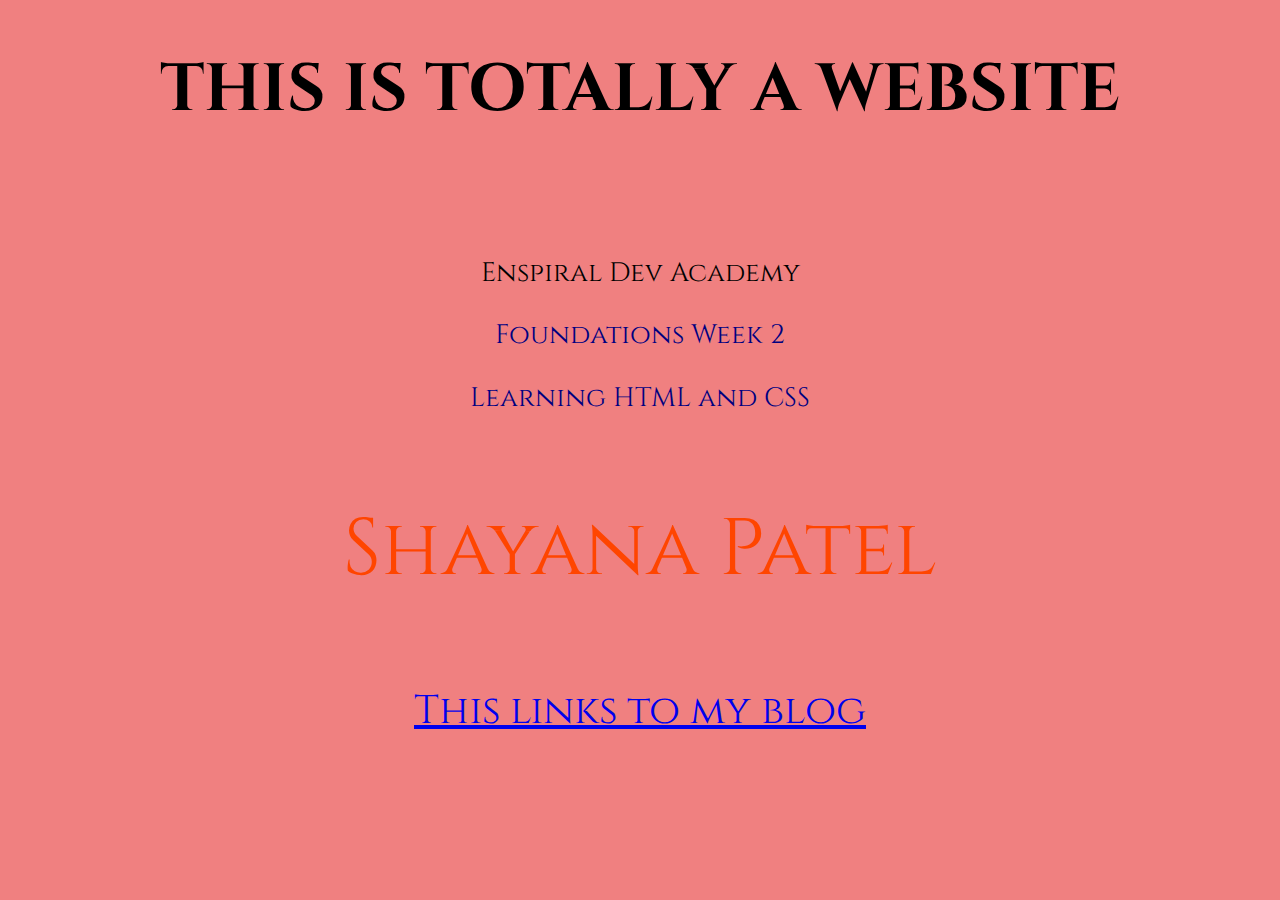
<file: index.html>
<!DOCTYPE html>

<html>


   <head>
       <title>SPRINT 2 WORKSHOP</title>
       <meta charset="UTF-8">
       <link href="https://fonts.googleapis.com/css2?family=Cinzel&display=swap" rel="stylesheet">
       <link href="index.css" rel="stylesheet" type="text/css">
   </head>

   <body>

        <h1> THIS IS TOTALLY A WEBSITE </h1>

        <p>Enspiral Dev Academy</p>
        <p class="navy-text">Foundations Week 2</p>
        <p class="navy-text">Learning HTML and CSS</p>
        <p id="name">Shayana Patel</p>

        <a href="workshop-blog.html">This links to my blog</a>

   </body>

</html>
</file>
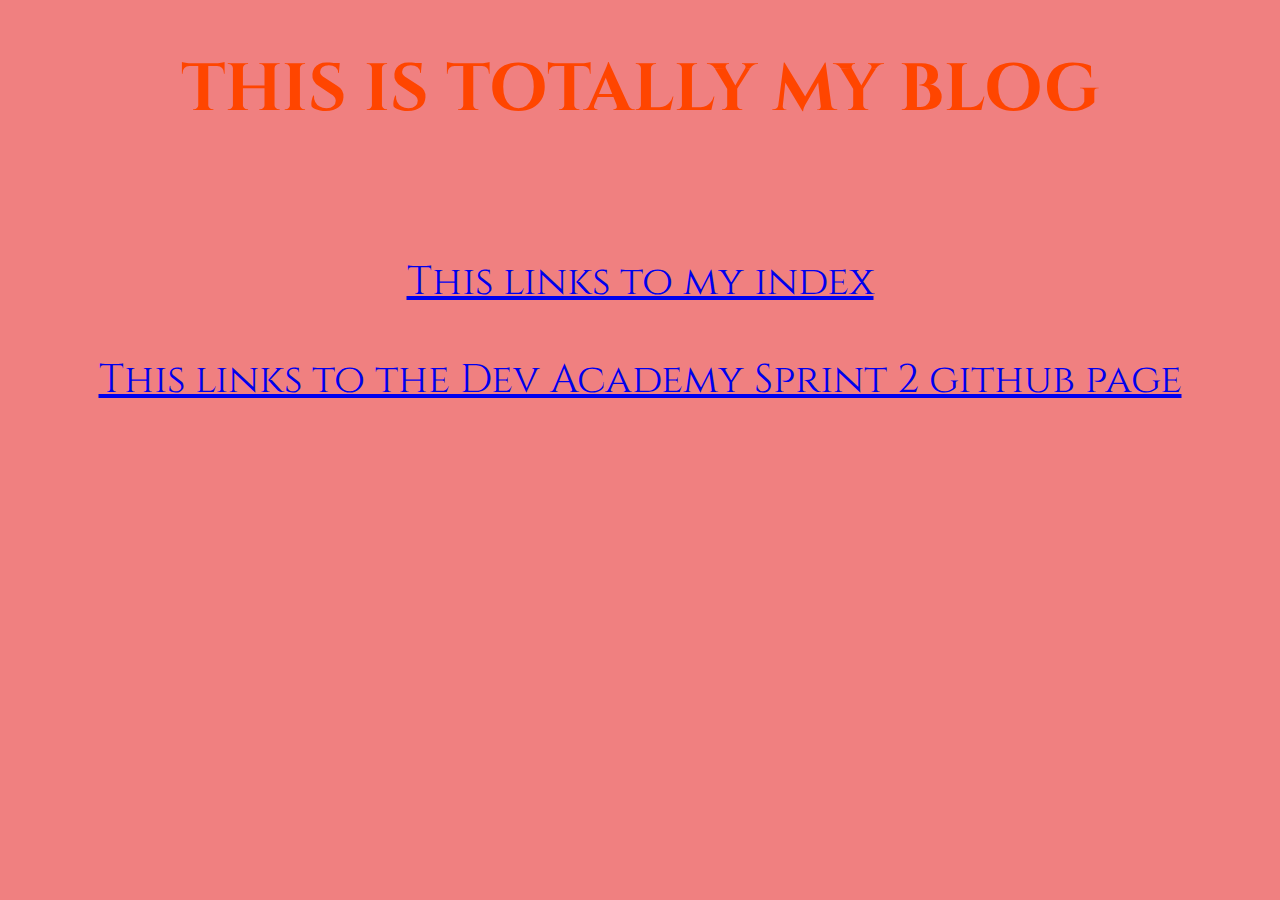
<file: workshop-blog.html>
<!DOCTYPE html>

<html>


   <head>
       <title>SPRINT 2 WORKSHOP BLOG</title>
       <meta charset="UTF-8">
       <link href="https://fonts.googleapis.com/css2?family=Cinzel&display=swap" rel="stylesheet">
       <link href="index.css" rel="stylesheet" type="text/css">
   </head>

   <body>

        <h1 class="orangered-text"> THIS IS TOTALLY MY BLOG </h1>

        <a href="index.html">This links to my index</a>
        <br>
        <br>
        <br>
        <a href="https://github.com/dev-academy-foundations/foundations/tree/main/sprints/sprint-2">This links to the Dev Academy Sprint 2 github page</a>

   </body>

</html>
</file>
<file: index.css>
body {
    background-color: lightcoral;
    text-align: center;
    font-family: 'Cinzel', serif;
}
h1 {
    font-size: 50pt;
    margin-bottom: 120px;
}
p {
    font-size: 20pt;
}
.navy-text {
    color:navy;
}
.orangered-text {
    color: orangered;
}
#name {
    font-size: 60pt;
    color: orangered;
}
a {
    font-size: 30pt;
}
</file>
